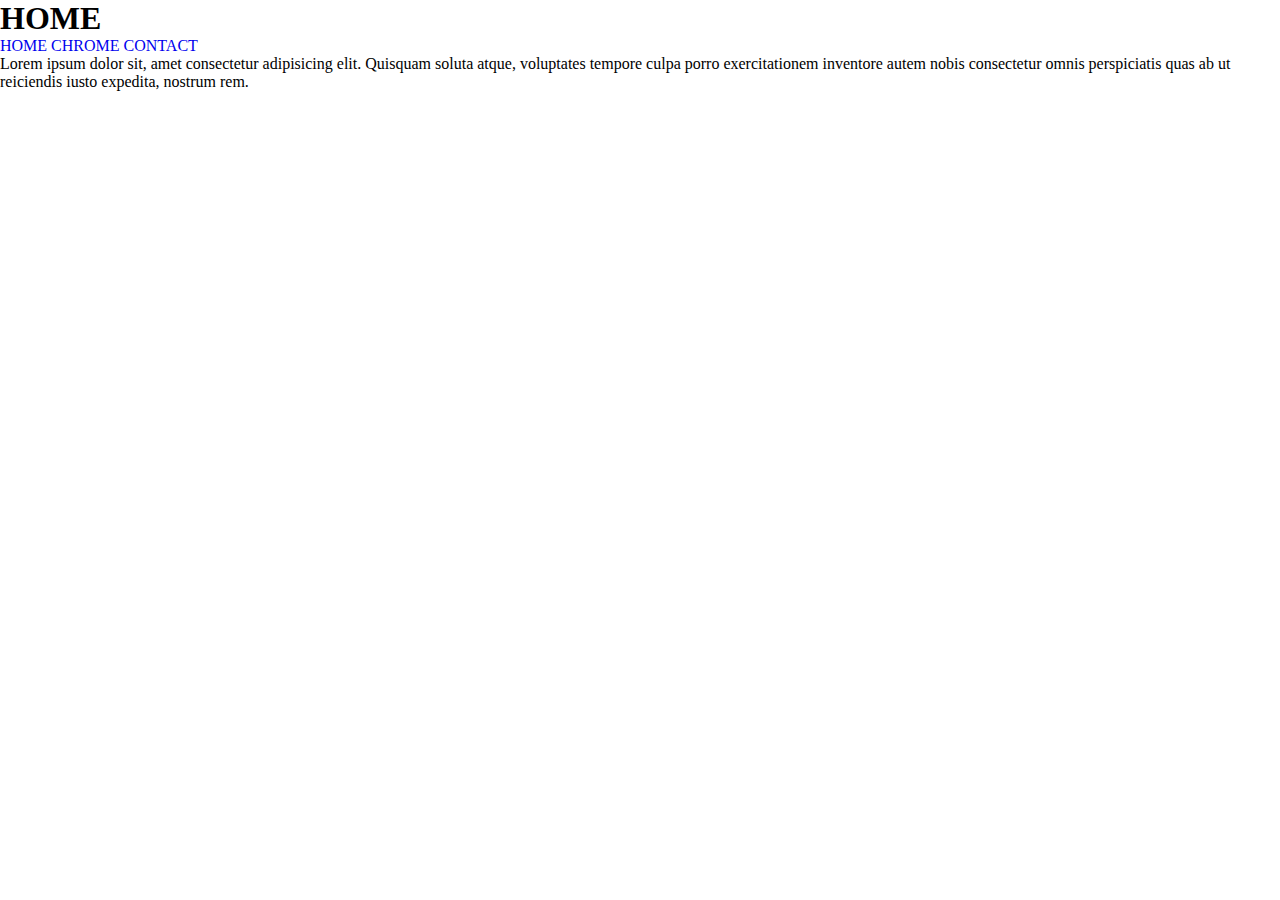
<file: index.html>
<!DOCTYPE html>
<html lang="en">
<head>
    <meta charset="UTF-8">
    <meta name="viewport" content="width=device-width, initial-scale=1.0">
    <title>Document</title>
    <link rel="stylesheet" href="style.css">
</head>
<body>
    
    <h1>HOME </h1>
    <div><a href="./about.html" target="_blank " > HOME</a> 
        <a href="chrome.html" target="-blank"> CHROME</a>
        <a href="contact.html" target="_blank"> CONTACT</a>
    </div> 
       
</p>
<p>Lorem ipsum dolor sit, amet consectetur adipisicing elit. Quisquam soluta atque, voluptates tempore culpa porro exercitationem inventore autem nobis consectetur omnis perspiciatis quas ab ut reiciendis iusto expedita, nostrum rem.</p>

</body>
</html>
</file>
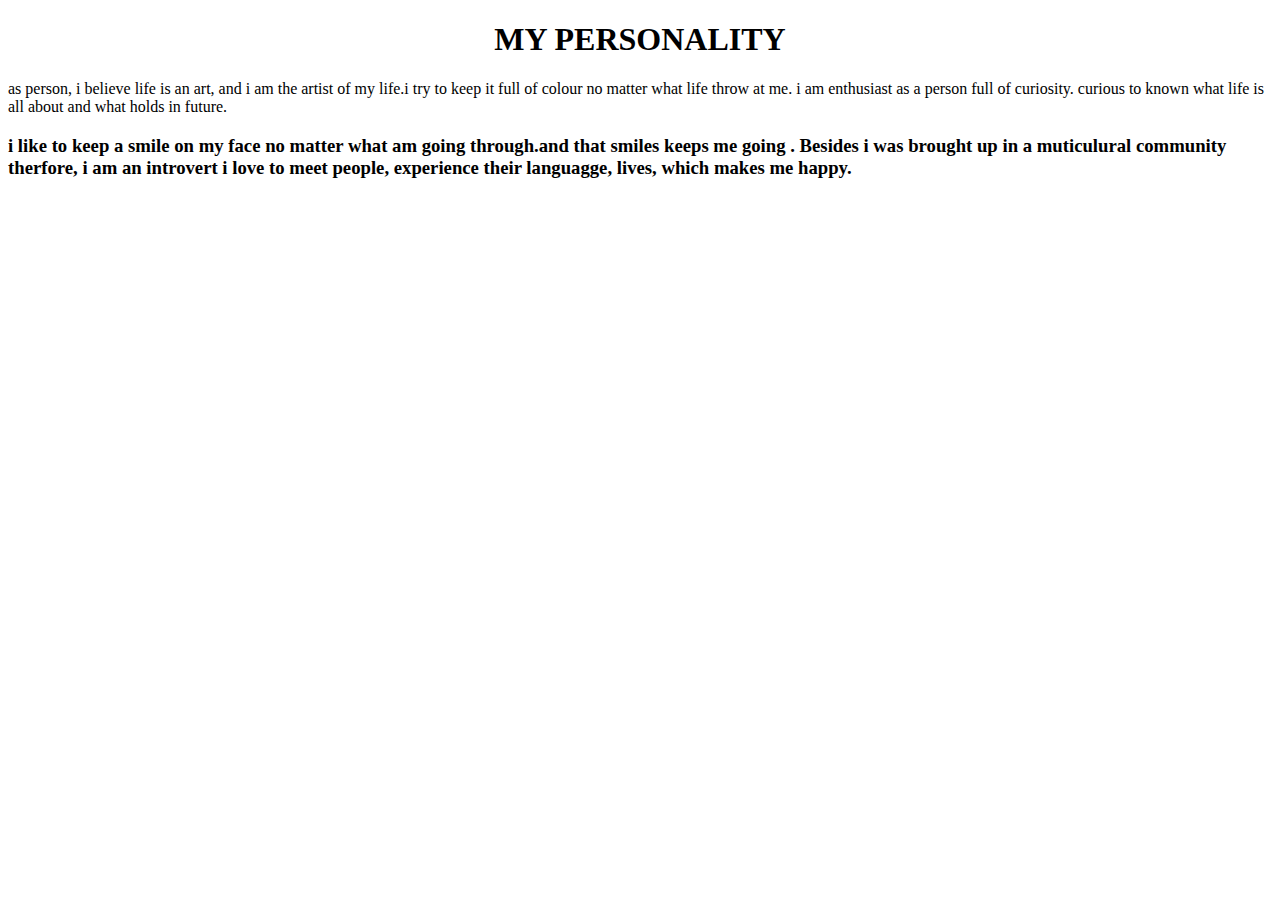
<file: about.html>
<!DOCTYPE html>
<html lang="en">
<head>
    <meta charset="UTF-8">
    <meta name="viewport" content="width=device-width, initial-scale=1.0">
    <title>Document</title>
</head>
<body>
    <h1> <CEnter>MY PERSONALITY <CENter></h1>
        as person, i believe life is an art, and i am the artist of my life.i try to keep it full of colour no matter what life throw at me. i am enthusiast as a person full of curiosity. curious to known what life is all about and what holds in future.</h3></p>
    <p><h3>i like to keep a smile on my face no matter what am going through.and that smiles keeps me going . Besides i was brought up in a muticulural community therfore, i am an introvert i love to meet people, experience their languagge, lives, which makes me happy.

       
</body>
</html>
</file>
<file: style.css>
*{
    margin: 0;
    padding: 0;
    box-sizing: border-box;
}
a{
    text-decoration: none;
    
}
</file>
